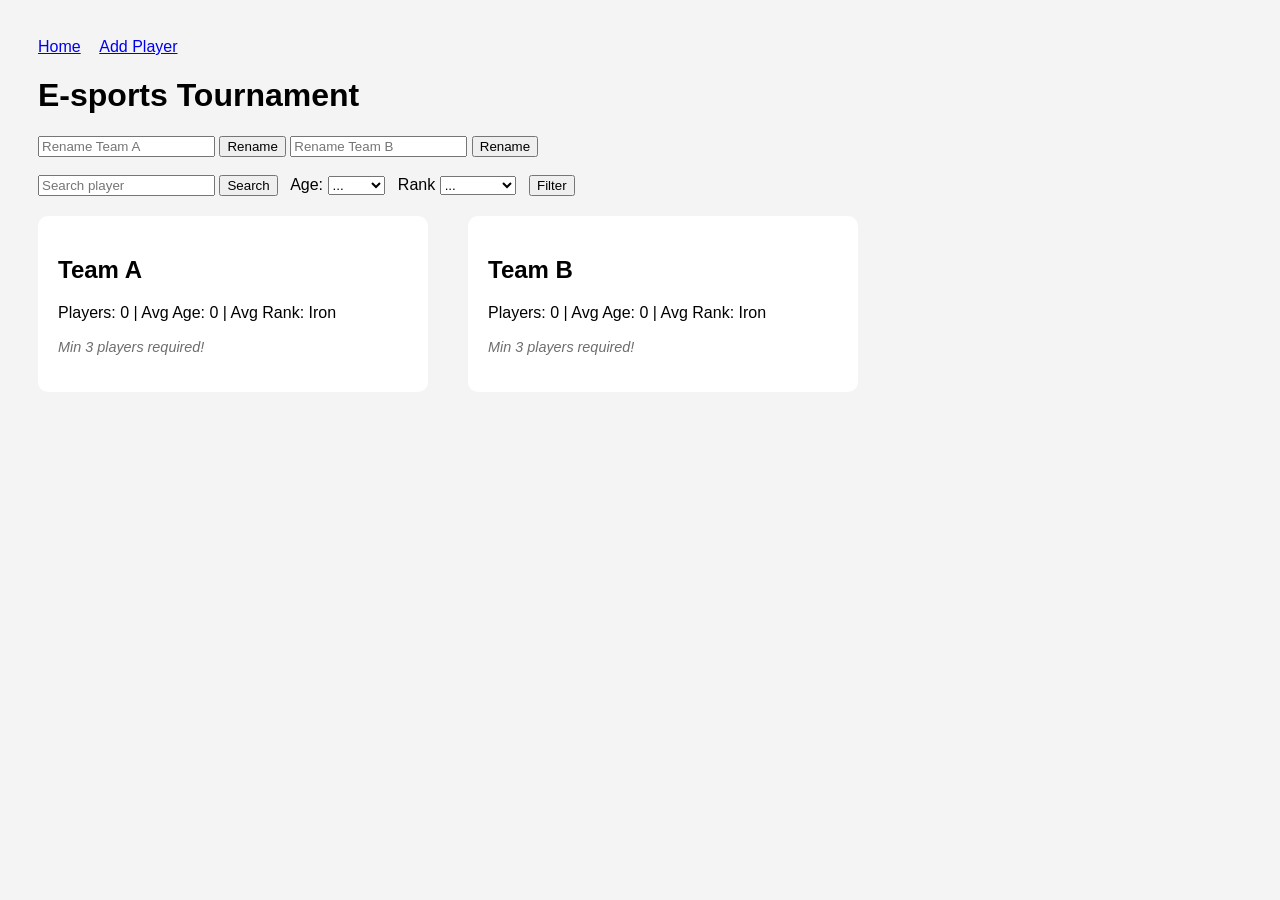
<file: index.html>
<!DOCTYPE html>
<html lang="en">

<head>
    <meta charset="UTF-8">
    <title>E-sports Tournament</title>
    <link rel="stylesheet" href="style.css">
</head>

<body>

    <nav>
        <a href="index.html">Home</a>
        <a href="addplayer.html">Add Player</a>
    </nav>

    <h1>E-sports Tournament</h1>

    <div class="rename">

        <input id="teamAInput" placeholder="Rename Team A">
        <button onclick="renameTeam('A')">Rename</button>

        <input id="teamBInput" placeholder="Rename Team B">
        <button onclick="renameTeam('B')">Rename</button>

    </div>
    
    <br>
    
    <div class="search-container">
        <input type="text" id="searchInput" placeholder="Search player">
        <button id="searchBtn">Search</button>
        
        <span>&nbsp; Age: </span>
        <select name="ageFilter" id="ageFilter">
            <option value="" >...</option>
            <option value="under-13"> < 13 </option>
            <option value="13-15">13-15</option>
            <option value="16-17">16-17</option>
            <option value="18-24">18-24</option>
            <option value="25-30">25-30</option>
            <option value="31-39">31-39</option>
            <option value="40-54">40-54</option>
            <option value="55+">55+</option>
        </select>

        <span>&nbsp; Rank </span>
        <select name="rankFilter" id="rankFilter">
            <option value="" >...</option>
            <option>Iron</option>
            <option>Bronze</option>
            <option>Silver</option>
            <option>Gold</option>
            <option>Diamond</option>
        </select>
        &nbsp;
        <button type="button" id="filterBtn">Filter</button>
    </div>

    <div class="teams">

        <div class="team">
            <h2 id="teamAName"></h2>
            <p id="teamAStats"></p>
            <p id="teamACount"></p>
            <ul id="teamAList"></ul>
        </div>

        <div class="team">
            <h2 id="teamBName"></h2>
            <p id="teamBStats"></p>
            <p id="teamBCount"></p>
            <ul id="teamBList"></ul>
        </div>

    </div>

    <script src="app.js"></script>
    <script>
        renderHome()
    </script>

</body>

</html>
</file>
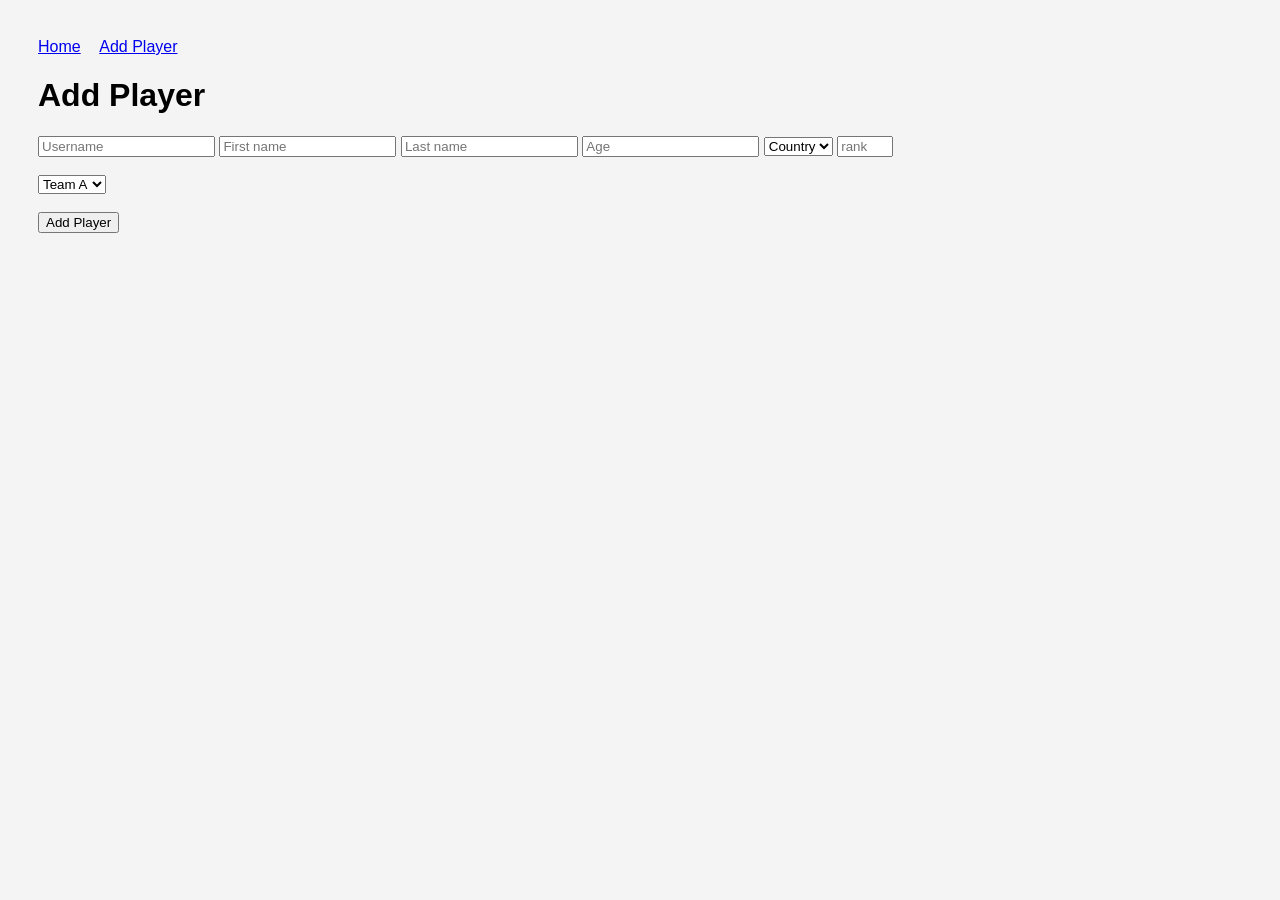
<file: addplayer.html>
<!DOCTYPE html>
<html lang="en">
<head>
    <meta charset="UTF-8">
    <title>Add Player</title>
    <link rel="stylesheet" href="style.css">
    <script src="app.js"></script>
</head>
<body>
    <nav>
        <a href="index.html">Home</a>
        <a href="addplayer.html">Add Player</a>
    </nav>
    <h1>Add Player</h1>
    <form id="playerForm">
        <input id="username" placeholder="Username" required>
        <input id="firstname" placeholder="First name" required>
        <input id="lastname" placeholder="Last name" required>
        <input id="age" type="number" placeholder="Age" required>
        
        <select name="" id="country" required>
            <option value="">Country</option>
        </select>

        <!-- <select id="ranking">
            <option>Iron</option>
            <option>Bronze</option>
            <option>Silver</option>
            <option>Gold</option>
            <option>Diamond</option>
        </select> -->

        <input type="number" min="1" max="100" placeholder="rank" id="ranking">

        <br><br>
        <select id="teamSelect"></select>
        <br><br>
        <button>Add Player</button>
    </form>
    <p id="error"></p>
    
    <script>
        renderAddPlayer()
    </script>

</body>

</html>
</file>
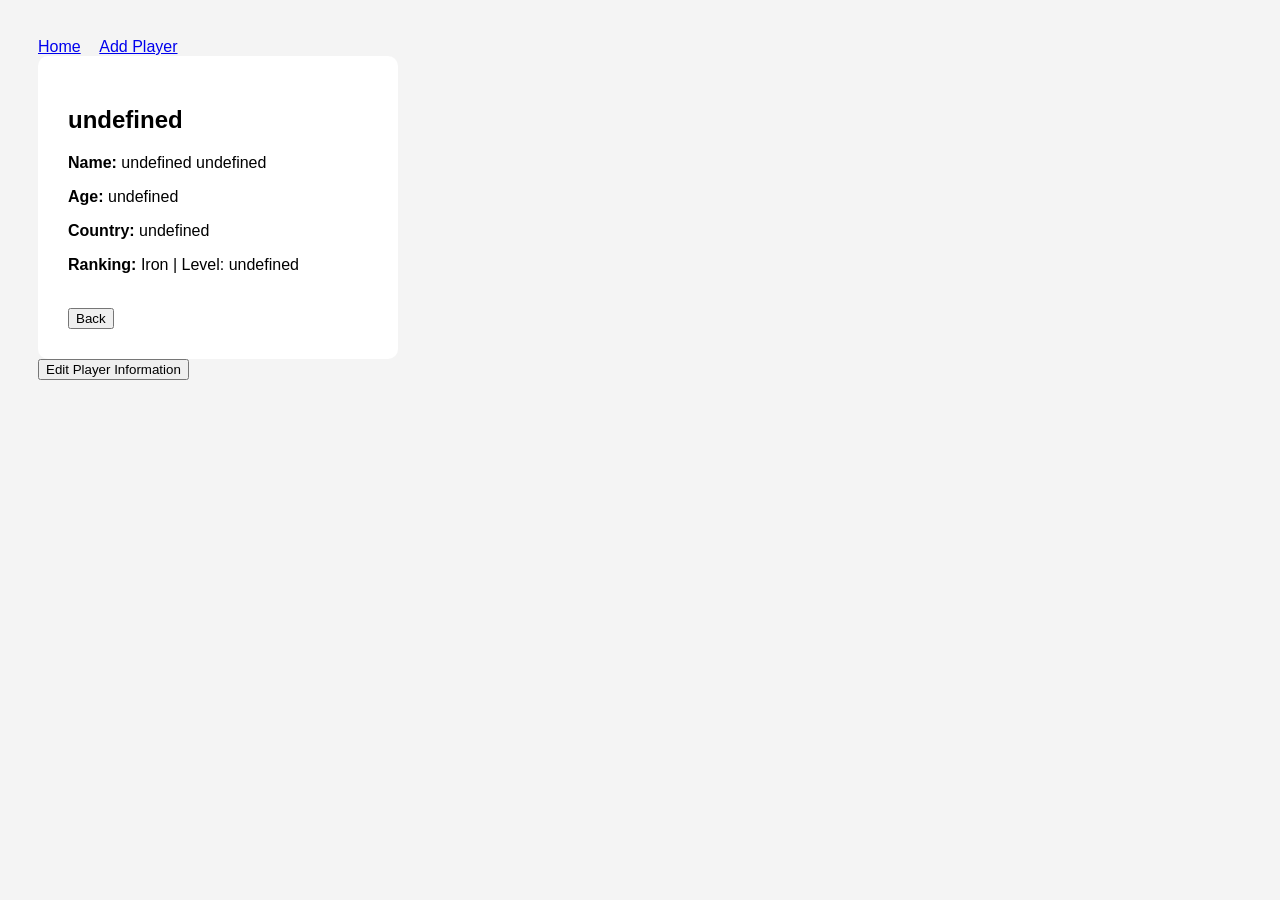
<file: playerinfo.html>
<!DOCTYPE html>
<html lang="en">

<head>
    <meta charset="UTF-8">
    <title>Player Info</title>
    <link rel="stylesheet" href="style.css">
    <script src="app.js"></script>
</head>
<body>
    <nav>
        <a href="index.html">Home</a>
        <a href="addplayer.html">Add Player</a>
    </nav>
    <div id="profile"></div>

    <button type="button" onclick="toggleEdit(true)">Edit Player Information</button> 
    <br> <br>

    <div id="editFormContainer" style="display: none;">
        <form id="editPlayerForm">
            <input id="editUsername" placeholder="Username" required>
            <input id="editFirstname" placeholder="First name" required>
            <input id="editLastname" placeholder="Last name" required>
            <input id="editAge" type="number" placeholder="Age" required>
            <input id="editCountry" placeholder="Country" required>
            <!-- <select id="editRanking">
                <option>Iron</option>
                <option>Bronze</option>
                <option>Silver</option>
                <option>Gold</option>
                <option>Diamond</option>
            </select> -->
            <input type="number" min="1" max="100" placeholder="rank" id="editRanking">
            <br><br>
            <button type="button" id="saveChanges" onclick="saveEdit()">Save Changes</button>
            <button type="button" id="cancelChanges" onclick="toggleEdit(false)">Cancel</button>
        </form>
    </div>
    
    <script>
        renderPlayerInfo()
    </script>
</body>
</html>
</file>
<file: style.css>
body {
    font-family: Arial;
    background: #f4f4f4;
    padding: 30px;
}

nav a {
    margin-right: 15px;
}

.teams {
    display: flex;
    gap: 40px;
    margin-top: 20px;
}

.team {
    background: white;
    padding: 20px;
    border-radius: 10px;
    width: 350px;
}

.player {
    display: flex;
    justify-content: space-between;
    margin: 6px 0;
}

.player span {
    cursor: pointer;
    color: blue;
}

.profile {
    background: white;
    padding: 30px;
    border-radius: 10px;
    width: 300px;
}

.team-warning {
  color: #6e6e6e;       
  font-style: italic;
  font-size: 0.9em; 
}
</file>
